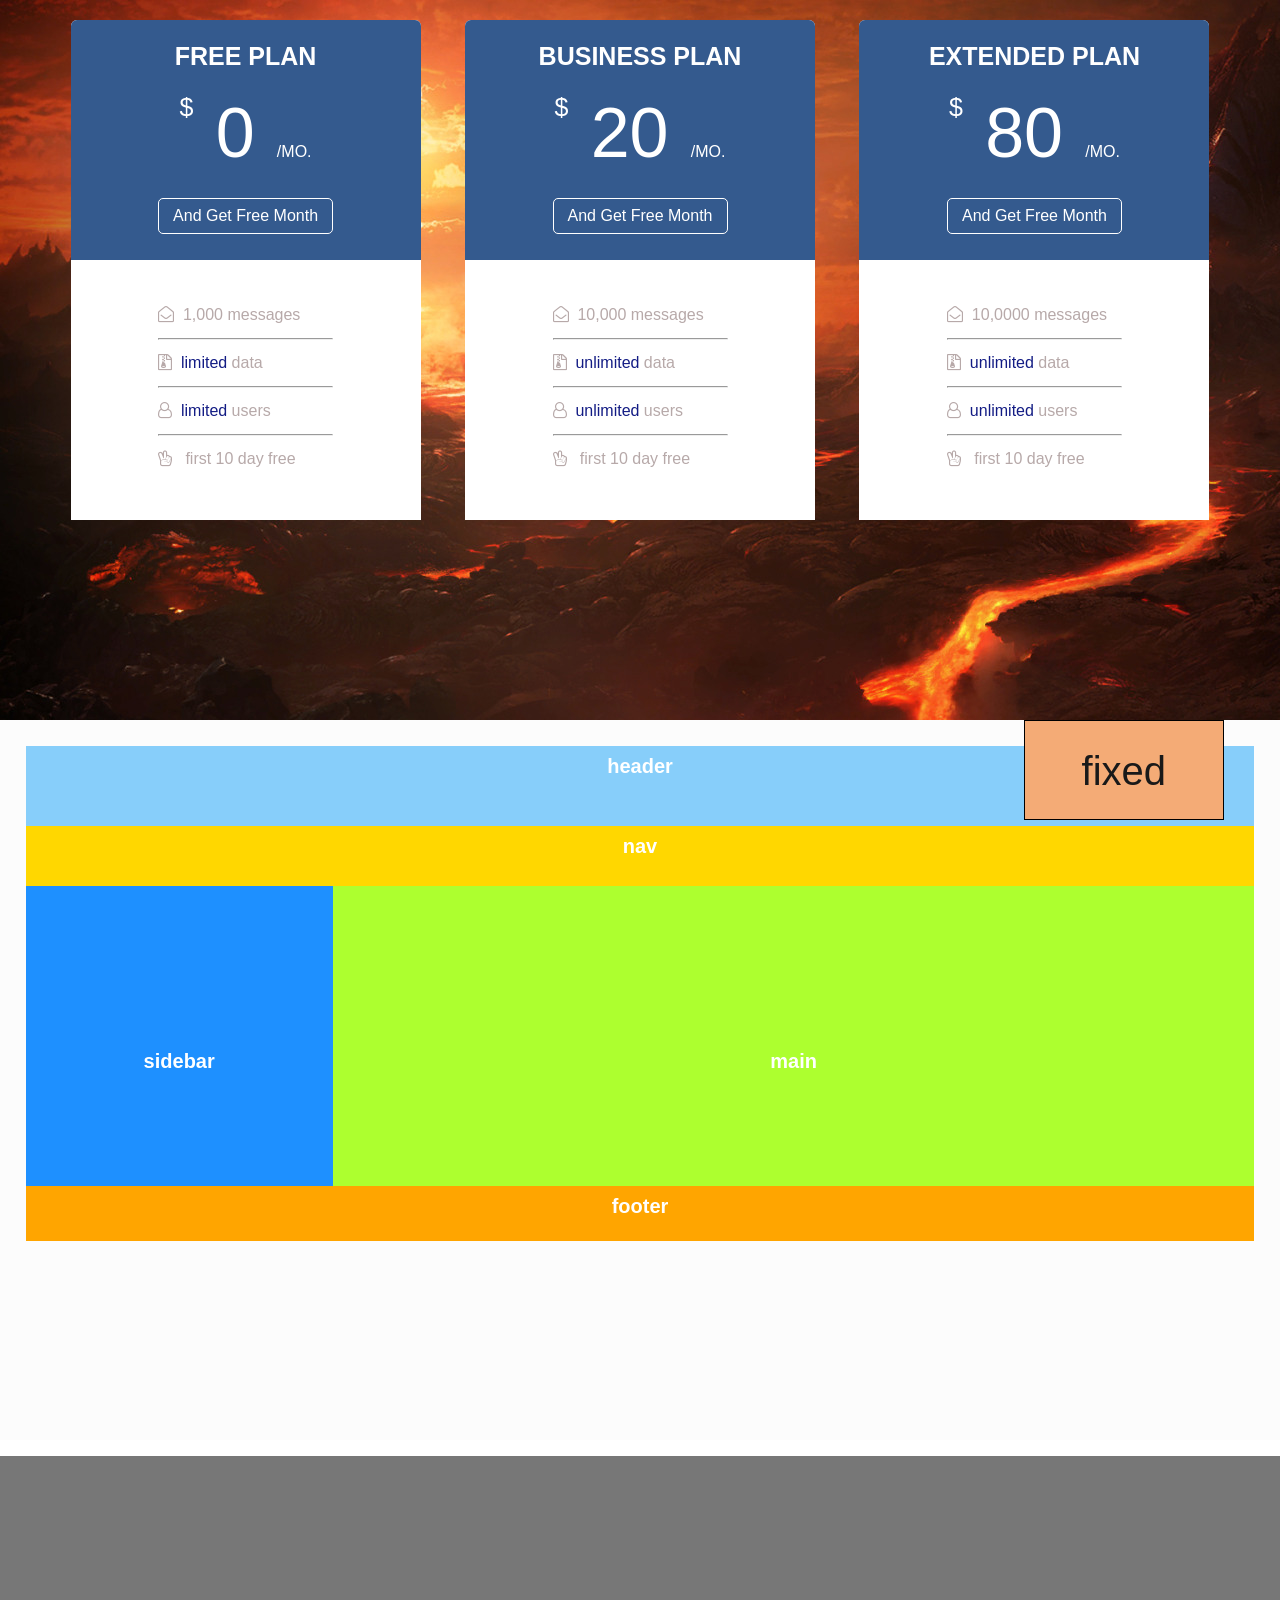
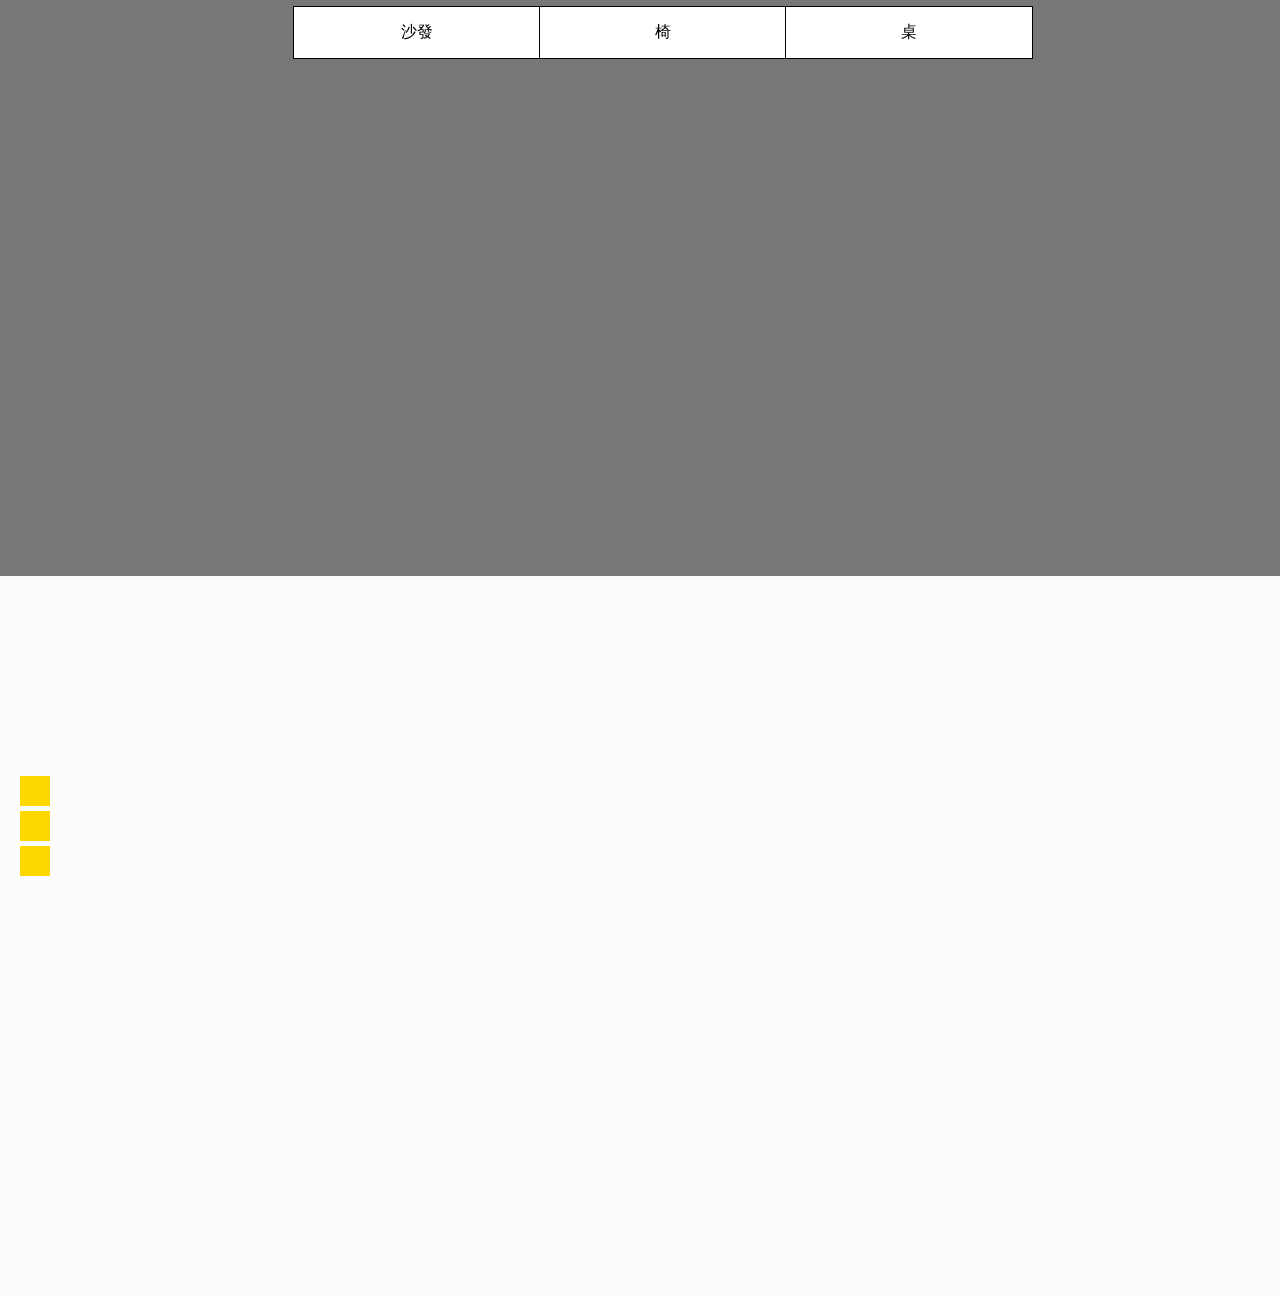
<file: index.html>
<html>
<head>
    <meta charset="UTF-8">
    <title>HW1~5</title>
    <link rel="stylesheet" type="text/css" href="main00.css">
      <link rel="stylesheet" type="text/css" href="css/font-awesome.css">
</head>
<body>
 <div class="bg1 hw1" id="green">
     
    <div class="col" align="col">
        <div class="top">
            <div class="plan_name">FREE PLAN</div>
            
            <div class="price_text">
                <div class="dollar">$</div>
                &nbsp&nbsp&nbsp
                <div class="amonunt">0</div>
                &nbsp&nbsp&nbsp
                <div class="mo">/MO.</div>
            </div>
            
            <div class="btn1">
                And Get Free Month
            </div>          
        </div>

        <div class="bottom">
<i class="fa fa-envelope-open-o" aria-hidden="true"></i>
   &nbsp<span>1,000 messages</span>
    <hr>
<i class="fa fa-file-archive-o" aria-hidden="true"></i>
   &nbsp<div class="link_text">limited</div> data
    <hr>
<i class="fa fa-user-o" aria-hidden="true"></i>
   &nbsp<div class="link_text">limited</div> users
    <hr>
<i class="fa fa-hand-peace-o" aria-hidden="true"></i>
    &nbsp<span> first 10 day free</span>
        </div>

    </div>
    
    <div class="col" align="col">
        <div class="top">
            <div class="plan_name">BUSINESS PLAN</div>
            
            <div class="price_text">
                <div class="dollar">$</div>
                &nbsp&nbsp&nbsp
                <div class="amonunt">20</div>
                &nbsp&nbsp&nbsp
                <div class="mo">/MO.</div>
            </div>
            
            <div class="btn1">
                And Get Free Month
            </div>          
        </div>

        <div class="bottom">
<i class="fa fa-envelope-open-o" aria-hidden="true"></i>
   &nbsp<span>10,000 messages</span>
    <hr>
<i class="fa fa-file-archive-o" aria-hidden="true"></i>
   &nbsp<div class="link_text">unlimited</div> data
    <hr>
<i class="fa fa-user-o" aria-hidden="true"></i>
   &nbsp<div class="link_text">unlimited</div> users
    <hr>
<i class="fa fa-hand-peace-o" aria-hidden="true"></i>
    &nbsp<span> first 10 day free</span>
        </div>

    </div>
    
    <div class="col" align="col">
        <div class="top">
            <div class="plan_name">EXTENDED PLAN</div>
            
            <div class="price_text">
                <div class="dollar">$</div>
                &nbsp&nbsp&nbsp
                <div class="amonunt">80</div>
                &nbsp&nbsp&nbsp
                <div class="mo">/MO.</div>
            </div>
            
            <div class="btn1">
                And Get Free Month
            </div>          
        </div>

        <div class="bottom">
<i class="fa fa-envelope-open-o" aria-hidden="true"></i>
   &nbsp<span>10,0000 messages</span>
    <hr>
<i class="fa fa-file-archive-o" aria-hidden="true"></i>
   &nbsp<div class="link_text">unlimited</div> data
    <hr>
<i class="fa fa-user-o" aria-hidden="true"></i>
   &nbsp<div class="link_text">unlimited</div> users
    <hr>
<i class="fa fa-hand-peace-o" aria-hidden="true"></i>
    &nbsp<span> first 10 day free</span>
        </div>

    </div>
 </div>
 
 
 <div class="bg1 hw2" id="blue">
     
    <div class="lightblue">header</div>
    <div class="yellow">nav</div>
    <div class="blue">sidebar</div>
    <div class="green">main</div>
    <div class="orange">footer</div>
     
 </div>
 <div class="bg1">
     
         <ul class="nav">
    
    <li>沙發
        <ul class="submenu">
            <li>單人沙發</li><li>雙人沙發</li><li>三人沙發</li>
        </ul>    
    </li>
        
       <li>椅
        <ul class="submenu">
            <li>工業風復古椅</li><li>北歐風餐椅</li><li>吧檯以</li><li>長凳</li>
        </ul>    
    </li>     

           <li>桌
        <ul class="submenu">
            <li>餐桌</li><li>茶几</li><li>書桌</li><li>吧檯桌</li><li>鏡台</li>
        </ul>    
    </li>
    
    
    
    </ul>
     
 </div>
  <div class="bg1" id="blue">
      
        <div class="bar-group">
          <div class="bar item1">
          </div>
          <div class="bar item2">
          </div>
          <div class="bar item3">
          </div> 
        </div>
      
      
  </div>
 <div class="fixed">fixed</div>
    
</body>
</html>
</file>
<file: main00.css>
body{
    font-family: Arial;
    text-align: center;
}
div{
    display: block;
}
#green{
    background-image:url(bg.jpg);   
}
.col{
    width: 350px;
    height: 500px;
    margin: 20px;
    background:white;
    display: inline-block; 
       border-top-left-radius: 6px;
    border-top-right-radius: 6px;
}
.top{
    color: white;
    width: 100%px;
    height: 240px;
    background: #345a8e;
    border-top-left-radius: 6px;
    border-top-right-radius: 6px;
}
.plan_name{
    font-size: 25px;
    padding: 22px 0px;
    font-weight: 600;
}
.price_text *{
    display: inline-block;
}
.price_text{
    text-align: center;
}
.amonunt{
    font-size: 70px;
}
.dollar{
    font-size: 25px;
    vertical-align:top;
}
.btn1{
    padding: 8px 0px;
    width:50%;
    border: 1px solid white;
    margin:25 auto;
    border-radius: 5px;  
}
.bottom{
    padding: 40px 25%;
    color: #b7a9a9;
    line-height: 30px;
    text-align: left
}
.link_text{
    color: #131c84;
    display: inline-block;
}
*{
    box-sizing: border-box;  
    
}

.bg1{
    height: 80%;
    width: 100%;
    background: #777777;   
}
#blue{
    background: #fcfcfc;    
}
.fixed{
    height: 100px;
    width: 200px;
    background: #f4ab76;
    position: fixed;
    left:80%;
    top: 80%;
    text-align: center;
    line-height: 100px;
    font-size: 40px;
    color: #191919;  
    border: 1px solid black;
}
body{
    margin: 0;
}


div.hw2{
    color: white;
     
    text-align: center; 
    font-size:20px;
    font-weight: 900;
    line-height: 40px;
    padding: 2%;
}
.lightblue{
    height:80px;
    width: 100%;
    background-color: lightskyblue;
    float:left;
   
}
.yellow{
    height:60px;
    width: 100%;
    background-color: gold;
    float:left;
}
.blue{
    height:300px;
    width: 25%;
    background-color: dodgerblue;
    line-height: 350px;
    float:left;
    
}
.green{
    height:300px;
    width: 75%; 
    background-color: greenyellow;
    line-height: 350px;
    float:left;
    
  
}
.orange{
    height:55px;
    width: 100%;
    background-color: orange;
    float:left;
}

.nav>li{
    display: inline-block;
    border:1px solid black;
    position: relative;
    width: 20%;
    margin: 150px -6px 0px 0px;
    text-align: center;
    padding: 15px 0px;   
    background: white;
}

.submenu{
    position: absolute;
    left:-1px;
    top: 100%;
    border: 1px solid black;
    line-height: 40px;
    width: 200px;
    padding: 0px;  
    background: #d6d6d6;
    display: none;
}

.submenu li{
    border-bottom:1px solid #ffffff;
    list-style: none;
}
.nav>li:hover .submenu{
    display: block;
}

.submenu>li:hover{
    background: #b4a7a7;
}
li{
    cursor: pointer;
}

.bar-group{
/*  background: #eee;*/*/
  height: 100px;
  padding:200px 20px;
}
div.bar {
	width: 30px;
	height: 30px;
	background-color: gold;
	margin-bottom: 5px;
    transition: 1s;
}

.bar:hover{
  transition:1s;
 
  background:red;
}
.item1:hover{
     width:500px;
}
.item2:hover{
     width:200px;
}
.item3:hover{
     width:900px;
}
</file>
